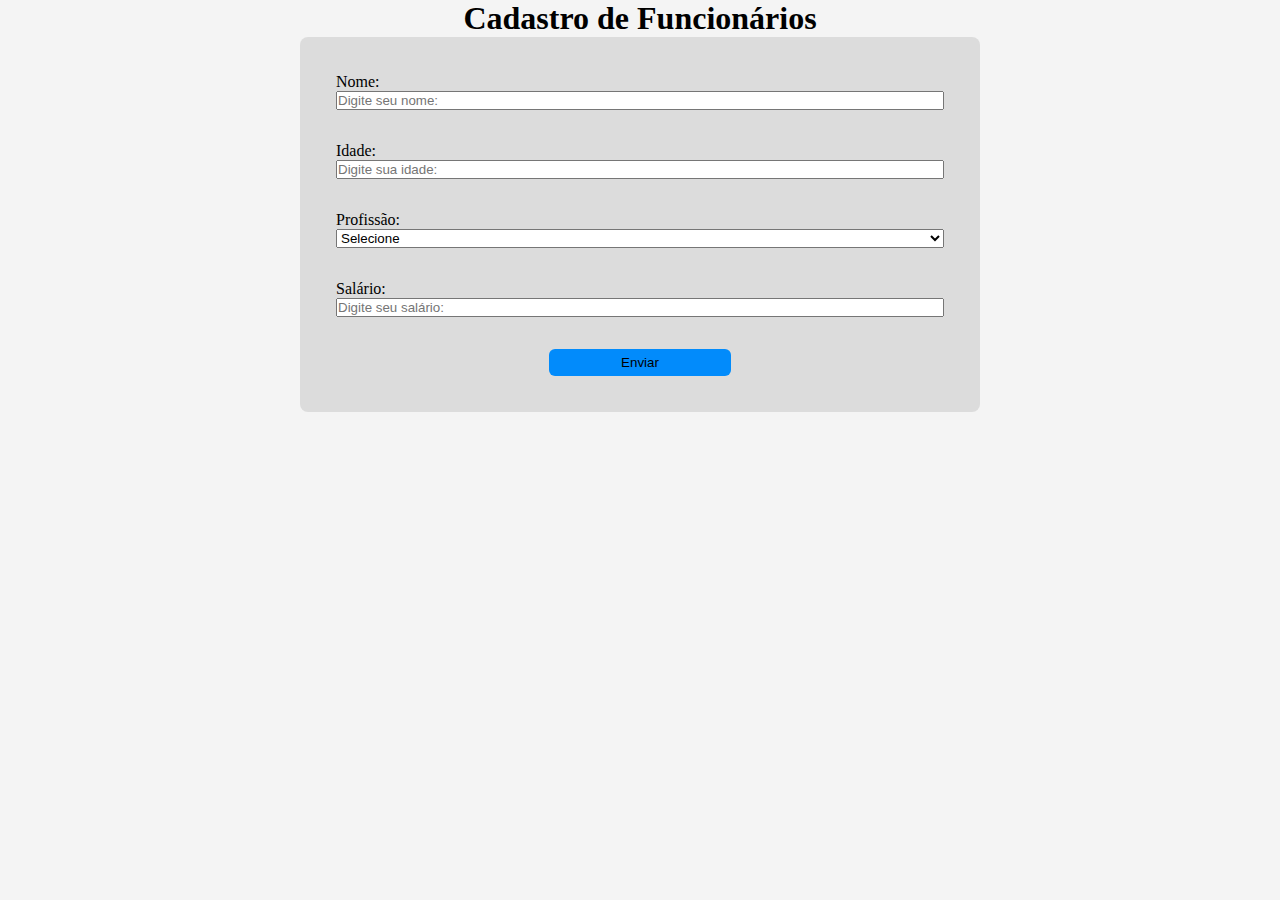
<file: Aula02/index.html>
<!DOCTYPE html>
<html lang="pt-br">
<head>
    <meta charset="UTF-8">
    <meta name="viewport" content="width=device-width, initial-scale=1.0">
    <title>Aula - 02</title>
    <link rel="stylesheet" href="style.css">
</head>
<body>
    <h1>Cadastro de Funcionários</h1>
    <form action="action-cadastrar.php" method="post">
            <div class="control">
                <label for="Nome">Nome:</label>
                <input type="text" id="nome" placeholder="Digite seu nome:" name="txtNome">
            </div>
            <div class="control">
                <label for="Idade">Idade:</label>
                <input type="number" id="idade" placeholder="Digite sua idade:" name="numberIdade">
            </div>
            <div class="control">
                <label for="profissao">Profissão:</label>
                <select name="profissao">
                    <option>Selecione</option>
                    <option value="Eng. Mecânico">Engenheiro Mecânico</option>
                    <option value="Eng. de Software">Engenheiro de Software</option>
                    <option value="Eng. de Pesca">Engenheiro de Pesca</option>
                    <option value="Eng. Ambiental">Engenheiro Ambiental</option>
                    <option value="Pedreiro">Pedreiro</option>
                    <option value="Empresário">Empresário</option>

                </select>
            </div>
            <div class="control">
                <label for="Salario">Salário:</label>
                <input type="number" id="Salario" placeholder="Digite seu salário:" name="numberSalario">
            </div>
            <div class="control">
                <input type="submit" class="button" value="Enviar">
            </div>
    </form>
</body>
</html>
</file>
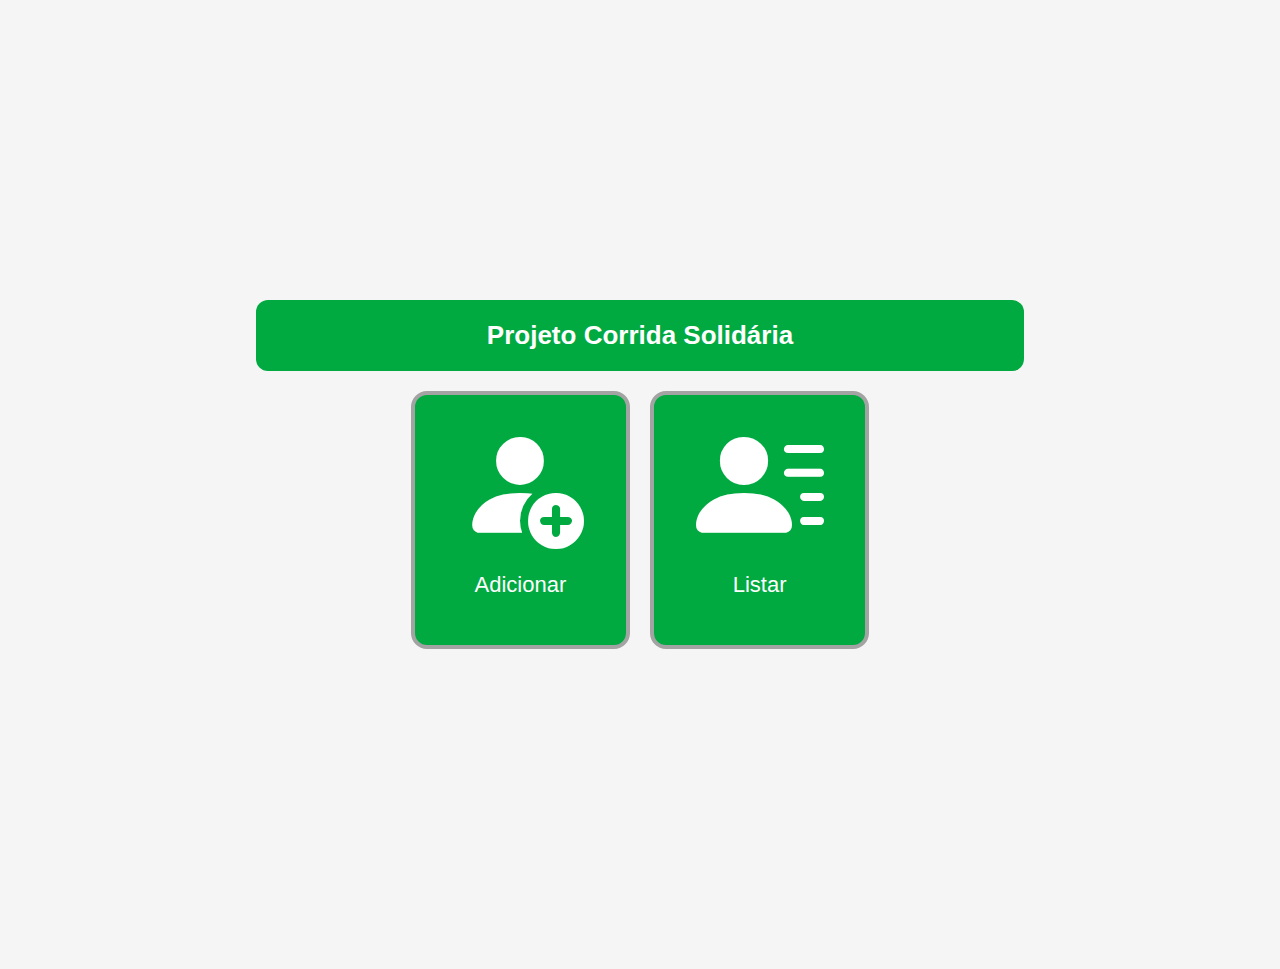
<file: Aula04-Corrida/index.html>
<!DOCTYPE html>
<html lang="pt-br">
<head>
    <meta charset="UTF-8">
    <meta name="viewport" content="width=device-width, initial-scale=1.0">
    <title>Corrida Solidária</title>
    <link rel="stylesheet" href="style.css">
    <link rel="stylesheet" href="https://cdn.jsdelivr.net/npm/bootstrap-icons@1.13.1/font/bootstrap-icons.min.css">
</head>
<body>
    <div class="container">
        <div class="title-principal">
            Projeto Corrida Solidária
        </div>
        <div class="cards">
            <div class="adicionar">
                <i class="bi bi-person-fill-add"></i>
                <p>Adicionar</p>
            </div>
            <div class="listar">
                <i class="bi bi-person-lines-fill"></i>
                <p>Listar</p>
            </div>
        </div>
    </div>
    
</body>
</html>
</file>
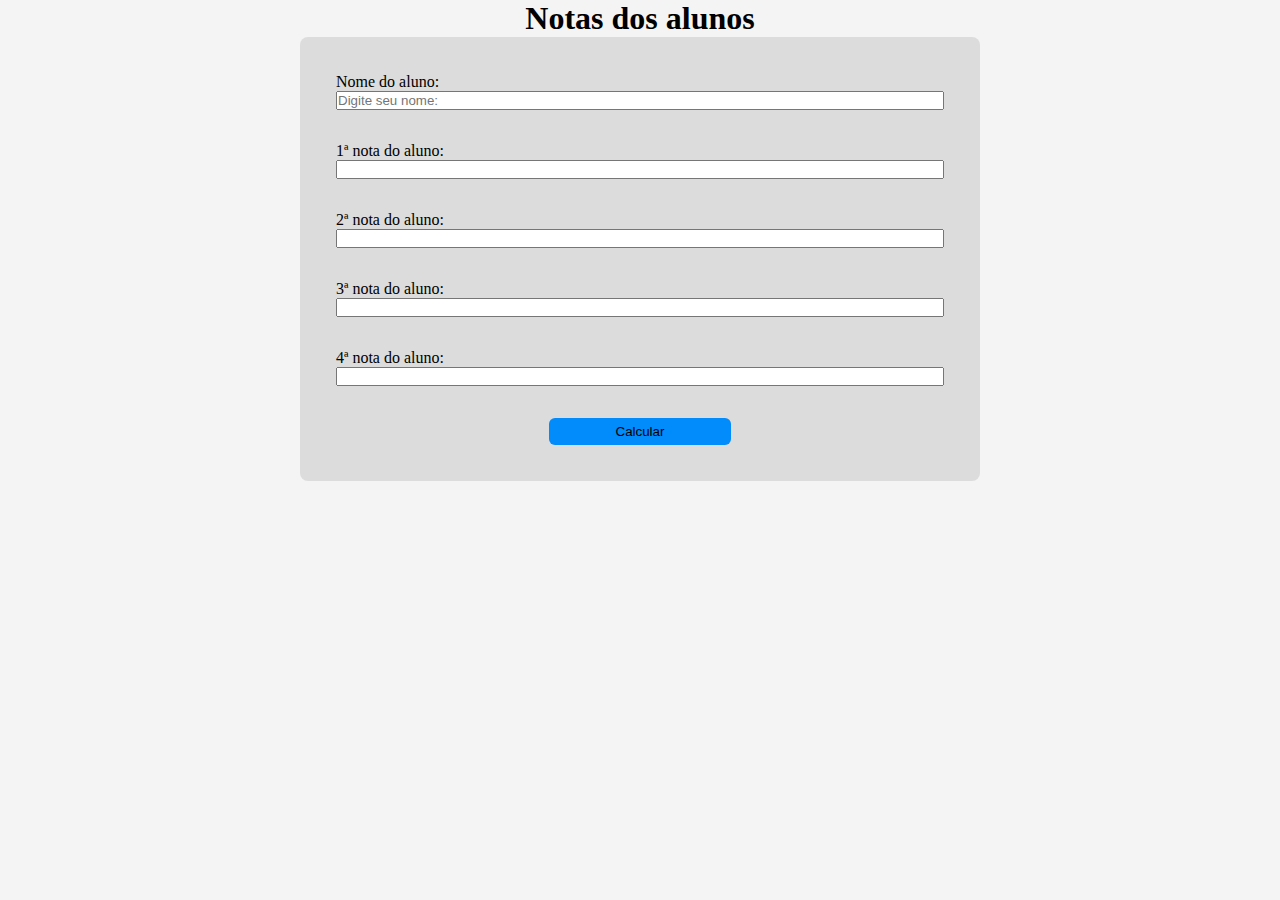
<file: Aula03/estruturas-decisao/index.html>
<!DOCTYPE html>
<html lang="pt-br">
<head>
    <meta charset="UTF-8">
    <meta name="viewport" content="width=device-width, initial-scale=1.0">
    <title>Aula - 03</title>
    <link rel="stylesheet" href="style.css">
</head>
<body>
    <h1>Notas dos alunos</h1>
    <form action="action-notas.php" method="post">
        <div class="control">
            <label for="nome">Nome do aluno:</label>
            <input type="text" id="nome" step="0.01" placeholder="Digite seu nome:" name="txtNome">
        </div>
        <div class="control">
            <label for="nota1">1ª nota do aluno:</label>
            <input type="number" id="nota1" step="0.01" name="numberNota1">
        </div>
        <div class="control">
            <label for="nota2">2ª nota do aluno:</label>
            <input type="number" id="nota2" step="0.01" name="numberNota2">
        </div>
        <div class="control">
            <label for="nota3">3ª nota do aluno:</label>
            <input type="number" id="nota3" step="0.01" name="numberNota3">
        </div>
        <div class="control">
            <label for="nota4">4ª nota do aluno:</label>
            <input type="number" id="nota4" step="0.01" name="numberNota4">
        </div>
        <div class="control">
            <input type="submit" class="button" value="Calcular">
        </div>
        
    </form>
</body>
</html>
</file>
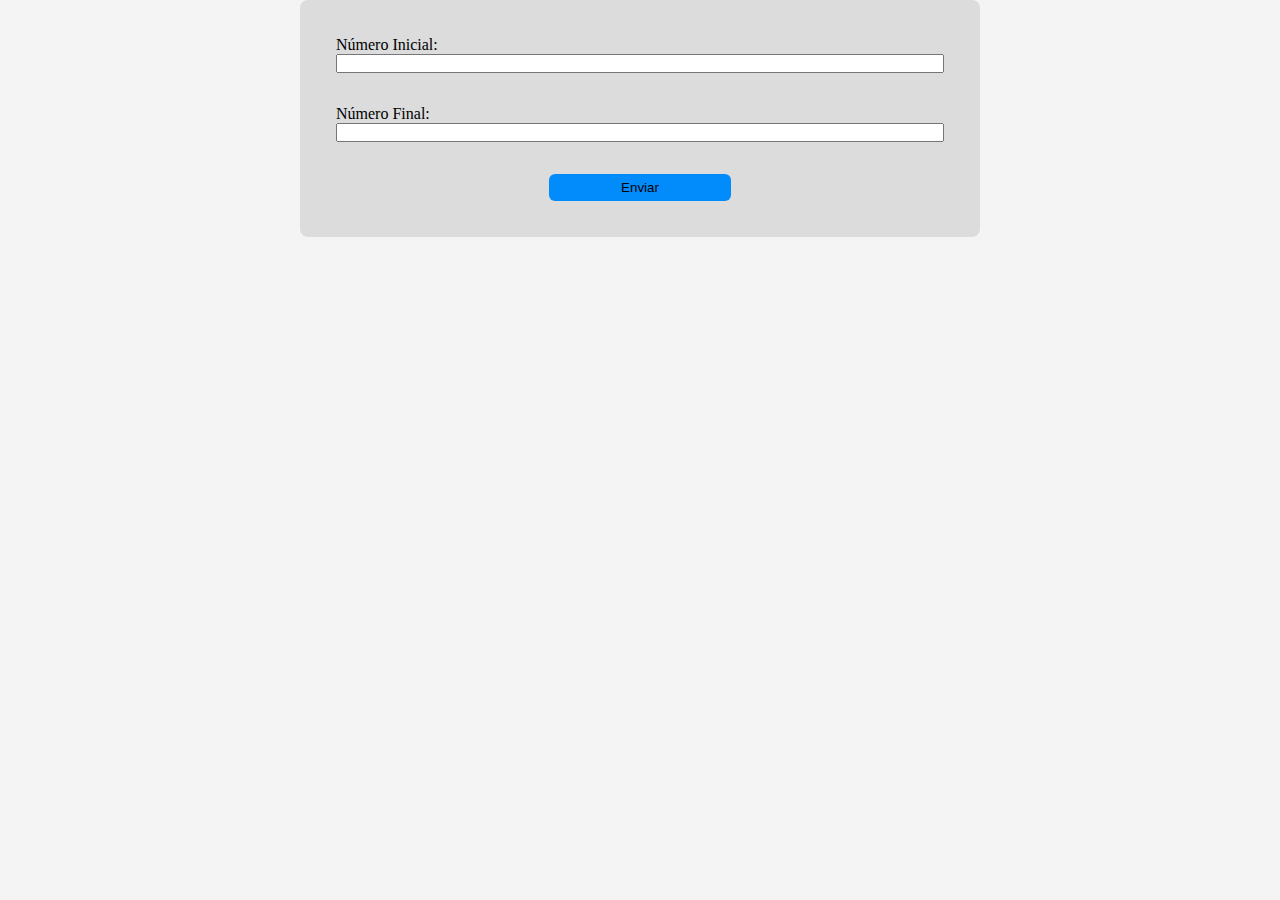
<file: Aula03/estruturas-repeticao/index.html>
<!DOCTYPE html>
<html lang="pt-br">
<head>
    <meta charset="UTF-8">
    <meta name="viewport" content="width=device-width, initial-scale=1.0">
    <title>Estruturas de Repetição</title>
    <link rel="stylesheet" href="style.css">
</head>
<body>
    <form action="action-repeticao.php" method="post">
        <div class="control">
            <label for="num1">Número Inicial: </label>
            <input type="number" name="nInicial" id="num1">
        </div>
        <div class="control">
            <label for="num2">Número Final: </label>
            <input type="number" name="nFinal" id="num2">
        </div>
        <div class="control">
            <input type="submit" class="button" value="Enviar">
        </div>
        
    </form>
</body>
</html>
</file>
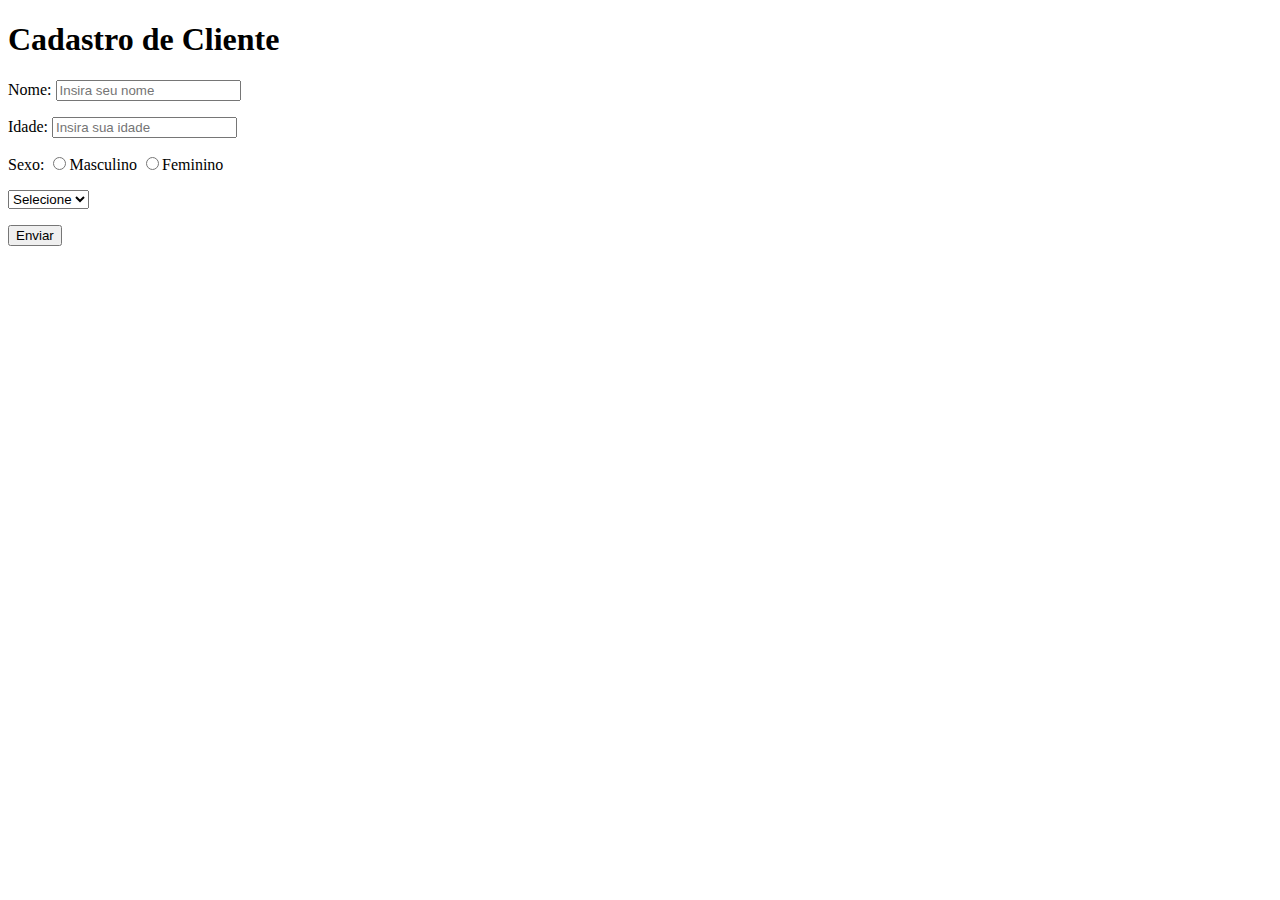
<file: formulario.html>
<!DOCTYPE html>
<html lang="pt-br">
<head>
    <meta charset="UTF-8">
    <meta name="viewport" content="width=device-width, initial-scale=1.0">
    <title>Document</title>
</head>
<body>
    <div>
        <h1>Cadastro de Cliente</h1>
        <form action="action-cadastro.php" method="get">
            <p>
                <label for="Nome">Nome:</label>
                <input type="text"  id="nome" placeholder="Insira seu nome" name="txtNome">
            </p>
            <p>
                <label for="idade">Idade:</label>
                <input type="number" id="idade" placeholder="Insira sua idade" name="txtIdade">
            </p>
            <p>
                <label for="sexo" >Sexo:</label>
                <input type="radio" name= "sexo" value= "Masculino">Masculino
                <input type="radio" name= "sexo" value= "Feminino">Feminino
            </p>
            <p>
                <select name="estCivil" id="estados">
                    <option>Selecione</option>
                    <option value="Solteiro">Solteiro</option>
                    <option value="Casado">Casado</option>
                    <option value="Viuvo">Viúvo</option>
                </select>
            </p>
            <p>
                <input type="submit" value="Enviar">
            </p>
        </form>
    </div>
</body>
</html>
</file>
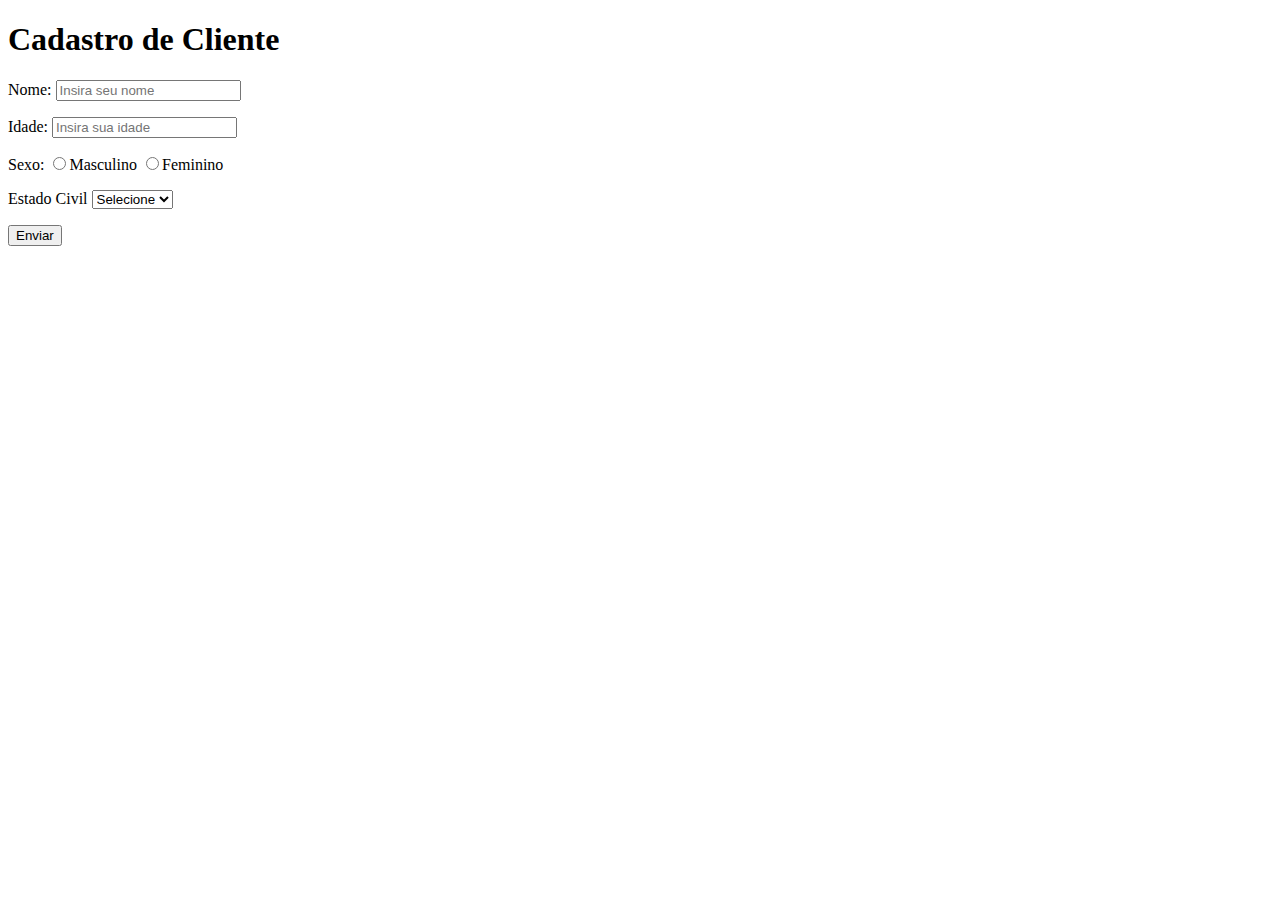
<file: Aula01/formulario.html>
<!DOCTYPE html>
<html lang="pt-br">
<head>
    <meta charset="UTF-8">
    <meta name="viewport" content="width=device-width, initial-scale=1.0">
    <title>Document</title>
</head>
<body>
    <div>
        <h1>Cadastro de Cliente</h1>
        <form action="action-cadastro.php" method="get">
            <p>
                <label for="Nome">Nome:</label>
                <input type="text"  id="nome" placeholder="Insira seu nome" name="txtNome">
            </p>
            <p>
                <label for="idade">Idade:</label>
                <input type="number" id="idade" placeholder="Insira sua idade" name="txtIdade">
            </p>
            <p>
                <label for="sexo" >Sexo:</label>
                <input type="radio" name= "sexo" value= "Masculino">Masculino
                <input type="radio" name= "sexo" value= "Feminino">Feminino
            </p>
            <p>
                <label for="estadoCivil">Estado Civil</label>
                <select name="estCivil">
                    <option>Selecione</option>
                    <option value="Solteiro">Solteiro</option>
                    <option value="Casado">Casado</option>
                    <option value="Viuvo">Viúvo</option>
                </select>
            </p>
            <p>
                <input type="submit" value="Enviar">
            </p>
        </form>
    </div>
</body>
</html>
</file>
<file: Aula02/style.css>
*{
    margin: 0;
    padding: 0;

}

body{
    background-color: rgb(244, 244, 244);
    
}

h1{
    text-align: center;
}
form{
    width: 50%;
    padding: 20px;
    margin: 0 auto;
    border-radius: 8px;
    background-color: rgb(220, 220, 220);
}

.control{
    display: flex;
    flex-direction: column;
    padding: 16px;
}

.control .button{
    width: 30%;
    margin: auto;
    padding: 6px;
    background-color: #028bfb;
    border-radius: 6px;
    border: none;

}
</file>
<file: Aula04-Corrida/style.css>
*{
    margin: 0;
    padding: 0;
}

body{
    background-color: #f5f5f5;
}
.container{
    font-family: Arial, Helvetica, sans-serif;
    width: 60%;
    margin: 300px auto;
    display: flex;
    flex-direction: column;
    
}

.title-principal{
    padding: 20px;
    background-color: rgb(0, 170, 65);
    color: #fff;
    text-align: center;
    font-size: 26px;
    font-weight: 600;
    border-radius: 12px;
}

.cards{
    display: flex;
    justify-content: center;
    gap: 20px;
    margin: 20px 120px;
    color: #fff;

}

.adicionar{
    width: 40%;
    height: 250px;
    display: flex;
    flex-direction: column;
    gap: 10px;
    align-items: center;
    border-radius: 1rem;
    border: 4px solid #a3a3a3;
    background-color: rgb(0, 170, 65);
}


.listar{
    width: 40%;
    height: 250px;
    display: flex;
    flex-direction: column;
    gap: 10px;
    align-items: center;
    border-radius: 1rem;
    border: 4px solid #a3a3a3;
    background-color: rgb(0, 170, 65);
}

.listar p{
    font-size: 22px;
}

.adicionar p{
    font-size: 22px;
}

.bi-person-fill-add{
    margin-top: 20px;
    font-size: 8em;
}

.bi-person-lines-fill{
    margin-top: 20px;
    font-size: 8em;
}

.listar:hover{
    cursor: pointer;
    background-color: rgb(0, 245, 94);
    border: 4px solid #fff;
}

.adicionar:hover{
    cursor: pointer;
    background-color: rgb(0, 245, 94);
    border: 4px solid #fff;
}
</file>
<file: Aula03/estruturas-decisao/style.css>
*{
    margin: 0;
    padding: 0;

}

body{
    background-color: rgb(244, 244, 244);
    
}

h1{
    text-align: center;
}
form{
    width: 50%;
    padding: 20px;
    margin: 0 auto;
    border-radius: 8px;
    background-color: rgb(220, 220, 220);
}

.control{
    display: flex;
    flex-direction: column;
    padding: 16px;
}

.control .button{
    width: 30%;
    margin: auto;
    padding: 6px;
    background-color: #028bfb;
    border-radius: 6px;
    border: none;

}
</file>
<file: Aula03/estruturas-repeticao/style.css>
*{
    margin: 0;
    padding: 0;

}

body{
    background-color: rgb(244, 244, 244);
    
}

h1{
    text-align: center;
}
form{
    width: 50%;
    padding: 20px;
    margin: 0 auto;
    border-radius: 8px;
    background-color: rgb(220, 220, 220);
}

.control{
    display: flex;
    flex-direction: column;
    padding: 16px;
}

.control .button{
    width: 30%;
    margin: auto;
    padding: 6px;
    background-color: #028bfb;
    border-radius: 6px;
    border: none;

}
</file>
